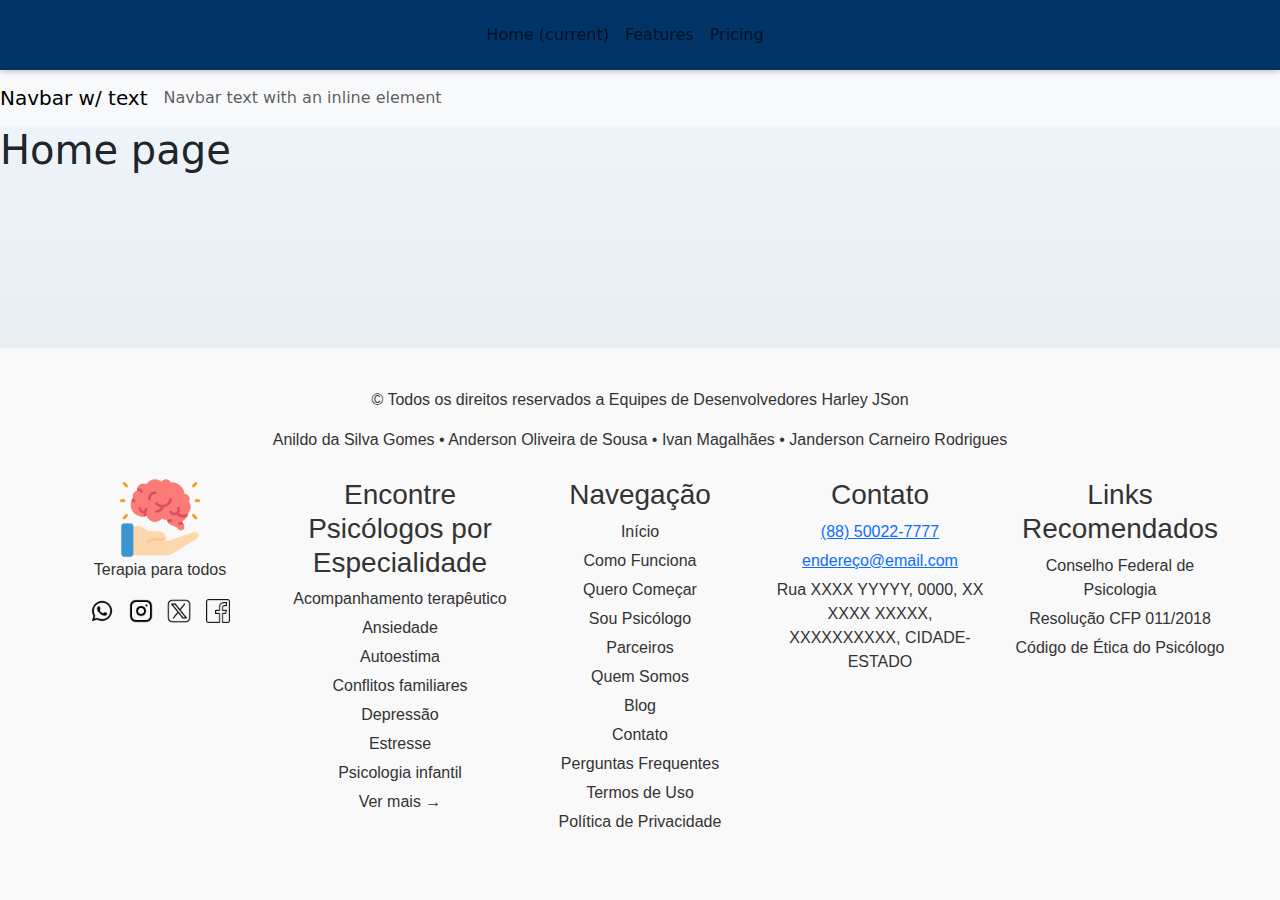
<file: index.html>
<!DOCTYPE html>
<html lang="pt-BR">
<head>
    <meta charset="UTF-8">
    <meta name="viewport" content="width=device-width, initial-scale=1.0">
    <link rel="stylesheet" href="styles.css">
    <link href="https://cdn.jsdelivr.net/npm/bootstrap@5.3.3/dist/css/bootstrap.min.css" rel="stylesheet" integrity="sha384-QWTKZyjpPEjISv5WaRU9OFeRpok6YctnYmDr5pNlyT2bRjXh0JMhjY6hW+ALEwIH" crossorigin="anonymous">
    <title>Plataforma de Apoio Psicológico</title>
</head>
<header>
    
</header>
<body>
  <nav class="navbar navbar-expand-lg navbar-light bg-light">
    <a class="navbar-brand" href="#">Navbar w/ text</a>
    <button class="navbar-toggler" type="button" data-toggle="collapse" data-target="#navbarText" aria-controls="navbarText" aria-expanded="false" aria-label="Toggle navigation">
      <span class="navbar-toggler-icon"></span>
    </button>
    <div class="collapse navbar-collapse" id="navbarText">
      <ul class="navbar-nav mr-auto">
        <li class="nav-item active">
          <a class="nav-link" href="#">Home <span class="sr-only">(current)</span></a>
        </li>
        <li class="nav-item">
          <a class="nav-link" href="#">Features</a>
        </li>
        <li class="nav-item">
          <a class="nav-link" href="#">Pricing</a>
        </li>
      </ul>
      <span class="navbar-text">
        Navbar text with an inline element
      </span>
    </div>
  </nav>
    <h1>Home page</h1>
    <footer>
        <p>&copy; Todos os direitos reservados a Equipes de Desenvolvedores Harley JSon</p>
        <p>Anildo da Silva Gomes • Anderson Oliveira de Sousa • Ivan Magalhães • Janderson Carneiro Rodrigues</p>

        <div class="footer-container">
          <div class="logo-section">
            <img src="img/cerebro (1).png" alt="Logo">
            <p>Terapia para todos</p>
            <div class="social-icons">
              <a href="#"><img src="img/whatsapp.png" alt="WhatsApp"></a>
              <a href="#"><img src="img/instagram.png" alt="Instagram"></a>
              <a href="#"><img src="img/twitter-X.png" alt="X-twitter"></a>
              <a href="#"><img src="img/facebook.png" alt="Facebook"></a>
            </div>
          </div>
      
          <div class="specialties">
            <h3>Encontre Psicólogos por Especialidade</h3>
            <ul>
              <li><a href="#">Acompanhamento terapêutico</a></li>
              <li><a href="#">Ansiedade</a></li>
              <li><a href="#">Autoestima</a></li>
              <li><a href="#">Conflitos familiares</a></li>
              <li><a href="#">Depressão</a></li>
              <li><a href="#">Estresse</a></li>
              <li><a href="#">Psicologia infantil</a></li>
              <li><a href="#">Ver mais →</a></li>
            </ul>
          </div>
      
          <div class="navigation">
            <h3>Navegação</h3>
            <ul>
              <li><a href="#">Início</a></li>
              <li><a href="#">Como Funciona</a></li>
              <li><a href="#">Quero Começar</a></li>
              <li><a href="#">Sou Psicólogo</a></li>
              <li><a href="#">Parceiros</a></li>
              <li><a href="#">Quem Somos</a></li>
              <li><a href="#">Blog</a></li>
              <li><a href="#">Contato</a></li>
              <li><a href="#">Perguntas Frequentes</a></li>
              <li><a href="#">Termos de Uso</a></li>
              <li><a href="#">Política de Privacidade</a></li>
            </ul>
          </div>
      
          <div class="contact">
            <h3>Contato</h3>
            <p><a href="tel:+5541992899290">(88) 50022-7777</a></p>
            <p><a href="mailto:contato@psymeetsocial.com">endereço@email.com</a></p>
            <p>Rua XXXX YYYYY, 0000, XX XXXX XXXXX, XXXXXXXXXX, CIDADE-ESTADO</p>
          </div>
      
          <div class="recommended-links">
            <h3>Links Recomendados</h3>
            <ul>
              <li><a href="#">Conselho Federal de Psicologia</a></li>
              <li><a href="#">Resolução CFP 011/2018</a></li>
              <li><a href="#">Código de Ética do Psicólogo</a></li>
            </ul>
          </div>
        </div>
      </footer>
      <script src="https://cdn.jsdelivr.net/npm/bootstrap@5.3.3/dist/js/bootstrap.bundle.min.js" integrity="sha384-YvpcrYf0tY3lHB60NNkmXc5s9fDVZLESaAA55NDzOxhy9GkcIdslK1eN7N6jIeHz" crossorigin="anonymous"></script>
</body>
</html>
</file>
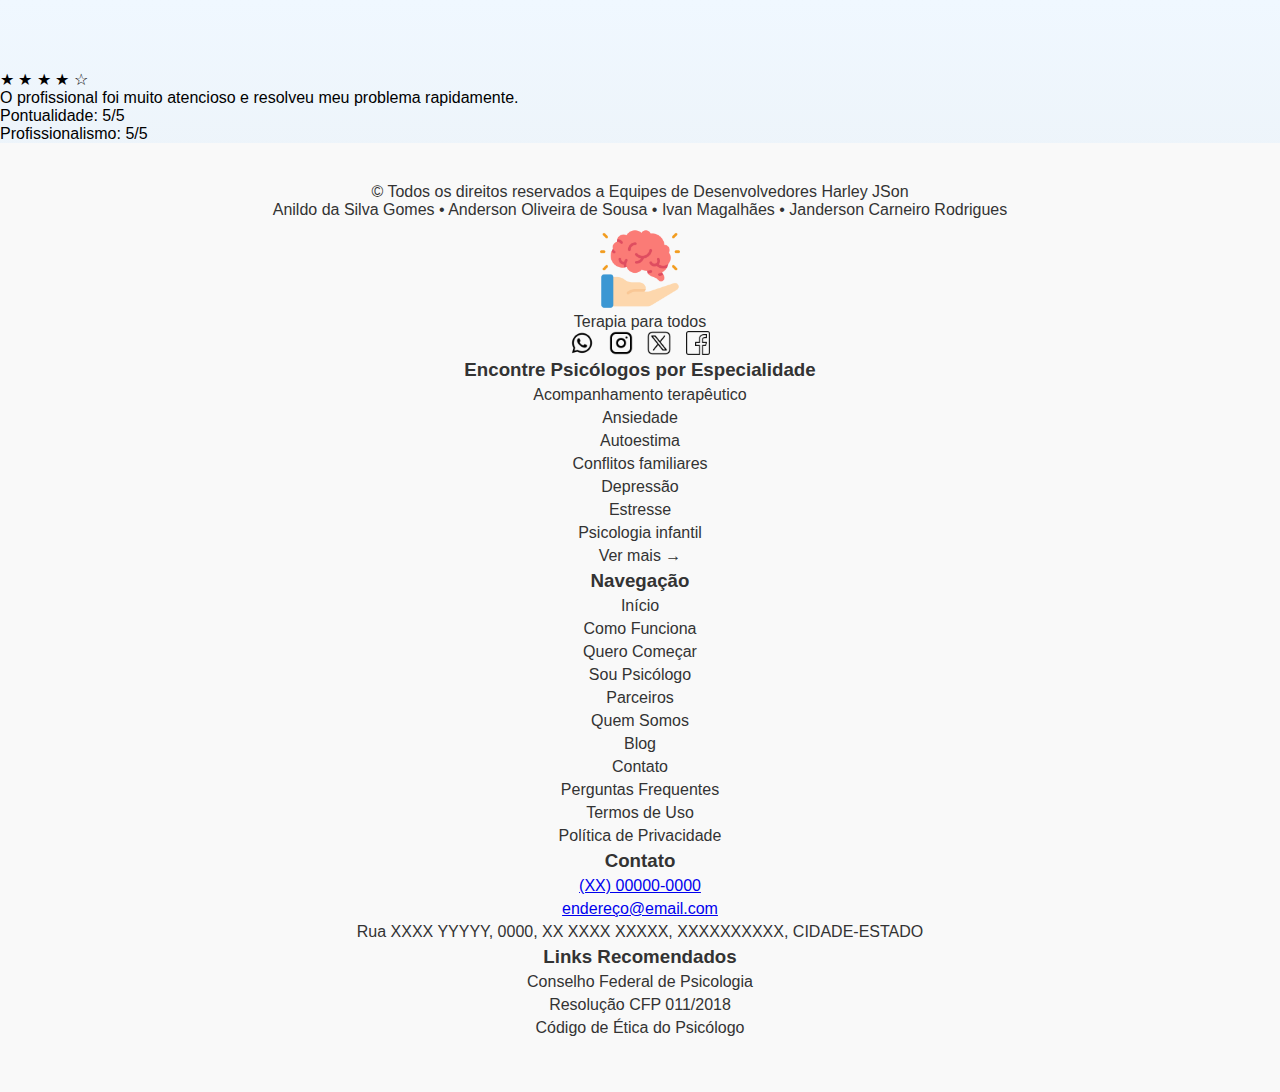
<file: avaliação.html>
<!DOCTYPE html>
<html lang="en">
<head>
    <meta charset="UTF-8">
    <meta name="viewport" content="width=device-width, initial-scale=1.0">
    <link rel="stylesheet" href="styles.css">
    <title>Document</title>
</head>
<body>
    <div class="avaliacao">
        <div class="estrelas">
          <span class="star">★</span>
          <span class="star">★</span>
          <span class="star">★</span>
          <span class="star">★</span>
          <span class="star">☆</span>
        </div>
        <p class="comentario">O profissional foi muito atencioso e resolveu meu problema rapidamente.</p>
        <div class="detalhes">
          <p>Pontualidade: 5/5</p>
          <p>Profissionalismo: 5/5</p>
          </div>
      </div>
      <footer>
        <p>&copy; Todos os direitos reservados a Equipes de Desenvolvedores Harley JSon</p>
        <p>Anildo da Silva Gomes • Anderson Oliveira de Sousa • Ivan Magalhães • Janderson Carneiro Rodrigues</p>

        <div class="footer-container">
          <div class="logo-section">
            <img src="img/cerebro (1).png" alt="Logo">
            <p>Terapia para todos</p>
            <div class="social-icons">
              <a href="#"><img src="img/whatsapp.png" alt="WhatsApp"></a>
              <a href="#"><img src="img/instagram.png" alt="Instagram"></a>
              <a href="#"><img src="img/twitter-X.png" alt="X-twitter"></a>
              <a href="#"><img src="img/facebook.png" alt="Facebook"></a>
          </div>
      
          <div class="specialties">
            <h3>Encontre Psicólogos por Especialidade</h3>
            <ul>
              <li><a href="#">Acompanhamento terapêutico</a></li>
              <li><a href="#">Ansiedade</a></li>
              <li><a href="#">Autoestima</a></li>
              <li><a href="#">Conflitos familiares</a></li>
              <li><a href="#">Depressão</a></li>
              <li><a href="#">Estresse</a></li>
              <li><a href="#">Psicologia infantil</a></li>
              <li><a href="#">Ver mais →</a></li>
            </ul>
          </div>
      
          <div class="navigation">
            <h3>Navegação</h3>
            <ul>
              <li><a href="#">Início</a></li>
              <li><a href="#">Como Funciona</a></li>
              <li><a href="#">Quero Começar</a></li>
              <li><a href="#">Sou Psicólogo</a></li>
              <li><a href="#">Parceiros</a></li>
              <li><a href="#">Quem Somos</a></li>
              <li><a href="#">Blog</a></li>
              <li><a href="#">Contato</a></li>
              <li><a href="#">Perguntas Frequentes</a></li>
              <li><a href="#">Termos de Uso</a></li>
              <li><a href="#">Política de Privacidade</a></li>
            </ul>
          </div>
      
          <div class="contact">
            <h3>Contato</h3>
            <p><a href="tel:+5541992899290">(XX) 00000-0000</a></p>
            <p><a href="mailto:contato@psymeetsocial.com">endereço@email.com</a></p>
            <p>Rua XXXX YYYYY, 0000, XX XXXX XXXXX, XXXXXXXXXX, CIDADE-ESTADO</p>
          </div>
      
          <div class="recommended-links">
            <h3>Links Recomendados</h3>
            <ul>
              <li><a href="#">Conselho Federal de Psicologia</a></li>
              <li><a href="#">Resolução CFP 011/2018</a></li>
              <li><a href="#">Código de Ética do Psicólogo</a></li>
            </ul>
          </div>
        </div>
      </footer>
</body>
</html>
</file>
<file: styles.css>
* {
    margin: 0;
    padding: 0;
    box-sizing: border-box;
}

body {
    font-family: Arial, sans-serif;
    min-height: 100vh;
    display: flex;
    flex-direction: column;
    justify-content: space-between;
    padding-top: 70px; /* Espaço para o menu fixo */
    background: linear-gradient(to bottom, #f0f8ff, #dcdcdc); /* Fundo do body */
}

/* Menu suspenso */
nav ul {
    position: fixed;
    z-index: 10;
    top: 0;
    left: 0;
    width: 100%;
    height: 70px;
    padding: 10px 30px;
    box-shadow: 0 2px 5px rgba(0, 0, 0, 0.2);
    list-style: none;
    margin: 0;
    align-items: center;
    justify-content: center;
    display: flex;
    background-color: #003366; /* Cor do menu suspenso */
}

nav ul li {
    position: relative;
}

nav ul li a {
    display: block;
    padding: 10px 20px;
    text-decoration: none;
    color: white;
    transition: background-color 0.3s;
}

nav ul li a:hover {
    background-color: #1E90FF;
    border-radius: 10px;
}

.container {
    display: flex;
    width: auto;
    max-width: 1000px;
    background: white;
    border-radius: 8px;
    overflow: hidden;
    box-shadow: 0 4px 10px rgba(0, 0, 0, 0.2);
    margin: auto;
}

.login-section {
    flex: 1;
    padding: 30px;
    display: flex;
    flex-direction: column;
    justify-content: center;
}

.login-section h2 {
    margin-bottom: 20px;
    font-size: 24px;
    color: #4a148c;
}

.login-section form {
    display: flex;
    flex-direction: column;
}

.login-section input {
    margin-bottom: 15px;
    padding: 10px;
    font-size: 16px;
    border: 1px solid #ccc;
    border-radius: 5px;
}

.login-section input:focus {
    border-color: #7e57c2;
    outline: none;
}

.login-section button {
    padding: 10px;
    font-size: 16px;
    color: white;
    background: #4a148c;
    border: none;
    border-radius: 5px;
    cursor: pointer;
}

.login-section button:hover {
    background: #7e57c2;
}

.login-section a {
    color: #4a148c;
    text-decoration: none;
    font-size: 14px;
    margin-top: 10px;
}

.info-section {
    flex: 1;
    background: linear-gradient(135deg, #4a148c, #7e57c2);
    color: white;
    display: flex;
    flex-direction: column;
    justify-content: center;
    padding: 30px;
}

.info-section h1 {
    font-size: 28px;
    margin-bottom: 20px;
}

.info-section p {
    font-size: 16px;
}

.info-section img {
    margin-top: 20px;
    width: 100%;
    max-width: 300px;
    align-self: center;
}

#container-cadastro {
    margin: 0 auto;
    width: 80%;
    align-items: center;
    justify-content: center;
    background-color: fff;
    border-radius: 8px;
    box-shadow: 0 4px 8px rgba(0, 0, 0, 0.1);
    padding: 20px;
    max-width: 400px;
}

#container-cadastro h2 {
    text-align: center;
    color: #333;
}

#container-cadastro label {
    font-size: 14px;
    color: #555;
    display: block;
    margin-bottom: 8px;
}

#container-cadastro input {
    width: 100%;
    padding: 10px;
    margin-bottom: 15px;
    border: 1px solid #ccc;
    border-radius: 4px;
    font-size: 14px;
}

#container-cadastro input:focus {
    border-color: #1E90FF;
    outline: none;
}

#container-cadastro button {
    width: 100%;
    padding: 10px;
    background-color: #1E90FF;
    border: none;
    border-radius: 4px;
    color: white;
    font-size: 16px;
    cursor: pointer;
}

#container-cadastro button:hover {
    background-color: #4682b4;
}

#container-cadastro .footer-text {
    text-align: center;
    margin-top: 10px;
    font-size: 14px;
    color: #777;
}

.container-cadastro .footer-text a:hover {
    text-decoration: underline;
}

/* Header */
.header {
    display: flex;
    justify-content: space-between;
    align-items: center;
    padding: 20px;
    background-color: #6200ea;
    color: #fff;
}
  
.header .logo {
    display: flex;
    align-items: center;
}
  
.header .logo img {
    width: 40px;
    margin-right: 10px;
}
  
.header .navigation a {
    color: #fff;
    text-decoration: none;
    margin-left: 20px;
}
  
.header .btn-entrar {
    background-color: #fff;
    color: #6200ea;
    padding: 5px 15px;
    border-radius: 5px;
    text-decoration: none;
}
  
  /* Search Section */
.search-section {
    background-color: #e0e0e0;
    padding: 20px;
    text-align: center;
}
  
.search-container select,
.search-container button {
    padding: 10px;
    margin: 5px;
    font-size: 16px;
}
  
  /* Psychologists Section */
.psychologists {
    padding: 20px;
    background-color: #ffffff;
}
  
.psychologists h2 {
    text-align: center;
    margin-bottom: 20px;
}
  
.psychologist-card {
    display: flex;
    justify-content: space-between;
    background-color: #f9f9f9;
    padding: 20px;
    margin-bottom: 20px;
    border: 1px solid #ddd;
    border-radius: 10px;
}
  
.profile img {
    width: 80px;
    height: 80px;
    border-radius: 50%;
    margin-bottom: 10px;
}
  
.profile h3 {
    color: #6200ea;
}
  
.session-info {
    margin: 10px 0;
}
  
.schedule .dates button,
.schedule .times button {
    background-color: #e0e0e0;
    border: none;
    padding: 10px;
    margin: 5px;
    border-radius: 5px;
}
  
.schedule .btn-agendar {
    background-color: #6200ea;
    color: #fff;
    padding: 10px 20px;
    border: none;
    border-radius: 5px;
    cursor: pointer;
}
footer {
    background: #ddd6e5;
    color: #0c0c0c;
    text-align: center;
    padding: 10px 20px;
    margin-top: auto;
}

footer {
    background-color: #f9f9f9;
    padding: 40px 20px;
    color: #333;
    font-family: Arial, sans-serif;
}
  
.footer-container {
    display: flex;
    flex-wrap: wrap;
    justify-content: space-between;
    max-width: 1200px;
    margin: 0 auto;
}
  
.footer-container > div {
    flex: 1 1 200px;
    margin: 10px;
}
  
.logo-section img {
    width: 80px;
}
  
.social-icons img {
    width: 24px;
    margin: 0 5px;
}
  
.specialties ul,
.navigation ul,
.recommended-links ul {
    list-style: none;
    padding: 0;
}
  
.specialties ul li,
.navigation ul li,
.recommended-links ul li {
    margin: 5px 0;
}
  
.specialties ul li a,
.navigation ul li a,
.recommended-links ul li a {
    text-decoration: none;
    color: #333;
}
  
.specialties ul li a:hover,
.navigation ul li a:hover,
.recommended-links ul li a:hover {
    text-decoration: underline;
}
  
.contact p {
    margin: 5px 0;
}
</file>
